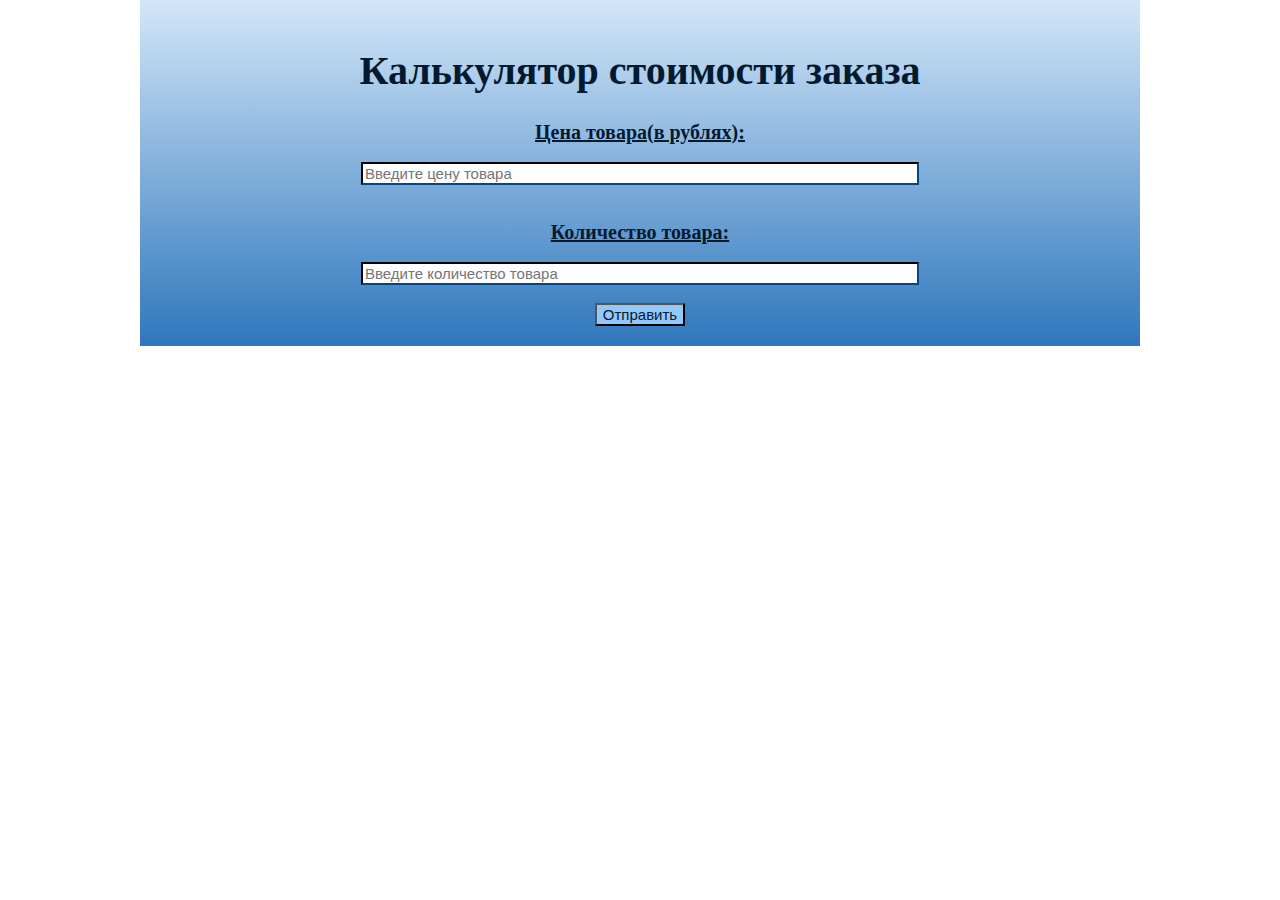
<file: index5.html>
<!DOCTYPE html>
<html lang="ru">
    <head>
        <title>Задание 5</title>
        <link rel="stylesheet" href="style5.css">
        <script src="script5.js" defer></script>
    </head>
    <body>
        <div class="forma">
            <h1>Калькулятор стоимости заказа</h1>
            <form method="POST" id="form1">
                <label id="lable1">Цена товара(в рублях):</label><br>
                <br>
                    <input id="field1" type="text" name="price" placeholder="Введите цену товара"><br>
                <br>
                <br>
                <label id="lable2">Количество товара:</label><br>
                <br>
                    <input  id="field2" type="text" name="amount" placeholder="Введите количество товара"><br>
                <br>
                <input id="button1" type="button" onclick="valid(document.getElementById('form1'))" name="button" value="Отправить">
              </form>
        </div>
        <div id="result"></div>
    </body>
</html>
</file>
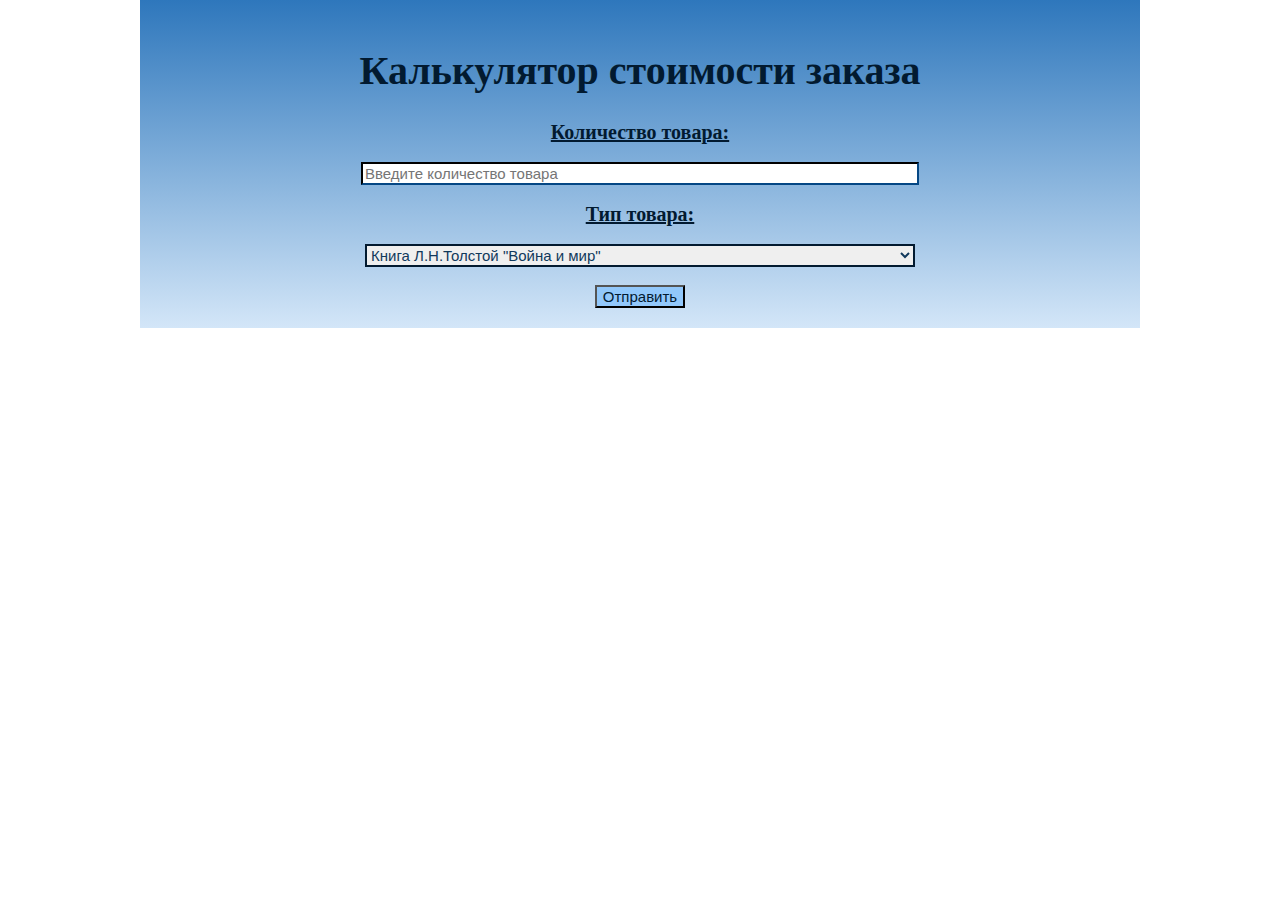
<file: index6.html>
<!DOCTYPE html>
<html lang="ru">
    <head>
        <title>Задание 6</title>
        <link rel="stylesheet" href="style6.css">
        <script src="script6.js" defer></script>
    </head>
    <body>
        <div class="forma">
            <h1>Калькулятор стоимости заказа</h1>
            <form method="POST" id="form1">
                <label id="lable1">Количество товара:</label><br>
                <br>
                    <input id="field1" type="text" name="amount" placeholder="Введите количество товара"><br>
                <br>
                <label id="lable2">Тип товара:</label><br>
                <br>
                <select name="selection">
                    <option value="1">Книга Л.Н.Толстой "Война и мир"</option>
                    <option value="2">Духи DOLCE&GABANNA L'Imperatrice</option>
                    <option value="3">Пицца "Пепперони"</option>
                </select>
                <br>
                <div class="radioBut" id="radioBut" style="display: none;">
                    <br>
                    <label id="lable3">Объем(в мл):</label><br>
                    <br>
                    <label><input type="radio" name="radioBut" value="r1">30</label>
                    <label><input type="radio" name="radioBut" value="r2">50</label>
                    <label><input type="radio" name="radioBut" value="r3">75</label>
                </div> 
                <div class="check1" id="check1" style="display: block;">
                    <br>
                    <label id="lable4">Дополнительные ингредиенты:</label><br>
                    <br>
                    <label><input type="checkbox" name="c1">Соленые оругчики</label>
                    <label><input type="checkbox" name="c2">Доп.порция сыра</label>
                    <label><input type="checkbox" name="c3">Доп.порция колбасы</label>
                </div>
                <br>
                <input id="button1" type="button" onclick="updatePrice()" name="button" value="Отправить">
              </form>
        </div>
        <div id="result"></div>
</body>
</html>
</file>
<file: style5.css>
body {
    width: 100%;
    margin: auto;
}
.forma {
    margin: auto;
    padding: 20px;
    text-align: center;
    max-width: 960px;
    background: linear-gradient(to top, rgb(46, 119, 188), rgb(211, 230, 248));
}
h1 {
    font-size: 40px;
    color: rgb(2, 26, 48);
}
#field1, #field2 {
    width: 550px;
    font-size: 15px;
    color: rgb(17, 57, 92);
    border-color: rgb(2, 26, 48);
    border-width: 2px;
}
#lable1, #lable2 {
    font-size: 20px;
    color: rgb(2, 26, 48);
    font-weight: bold;
    text-decoration: underline;
    font-family: 'Times New Roman', Times, serif;
}
#button1 {
    font-size: 15px;
    color: rgb(2, 26, 48);
    background-color: rgb(146, 200, 251);
}
#result {
    max-width: 960px;
    padding: 30px;
    text-align: center;
    margin: 0 auto;
    font-size: 30px;
    font-family: 'Times New Roman', Times, serif;
    color: rgb(2, 26, 48);
    font-weight: bold;
}
@media screen and (max-width: 800px) {
    #field1, #field2 {
        font-size: 20px;
        width:fit-content;
    }
    #lable1, #lable2 {
        font-size: 25px;
    }
    #button1 {
        font-size: 20px;
    }
    #result {
        font-size: 30px;
    }
}
</file>
<file: style6.css>
body {
    width: 100%;
    margin: auto;
}
.forma {
    margin: auto;
    padding: 20px;
    text-align: center;
    max-width: 960px;
    background: linear-gradient(to top, rgb(211, 230, 248), rgb(46, 119, 188));
}
h1 {
    font-size: 40px;
    color: rgb(2, 26, 48);
}
#field1,select {
    width: 550px;
    font-size: 15px;
    color: rgb(17, 57, 92);
    border-color: rgb(2, 26, 48);
    border-width: 2px;
}
#lable1,#lable2,#lable3,#lable4 {
    font-size: 20px;
    color: rgb(2, 26, 48);
    font-weight: bold;
    text-decoration: underline;
    font-family: 'Times New Roman', Times, serif;
}
#radioBut,#check1 {
    font-size: 20px;
    color: rgb(2, 26, 48);
    font-family: 'Times New Roman', Times, serif;
}
#button1 {
    font-size: 15px;
    color: rgb(2, 26, 48);
    background-color: rgb(146, 200, 251);
}
#result {
    max-width: 960px;
    padding: 30px;
    text-align: center;
    margin: 0 auto;
    font-size: 30px;
    font-family: 'Times New Roman', Times, serif;
    color: rgb(2, 26, 48);
    font-weight: bold;
}
</file>
